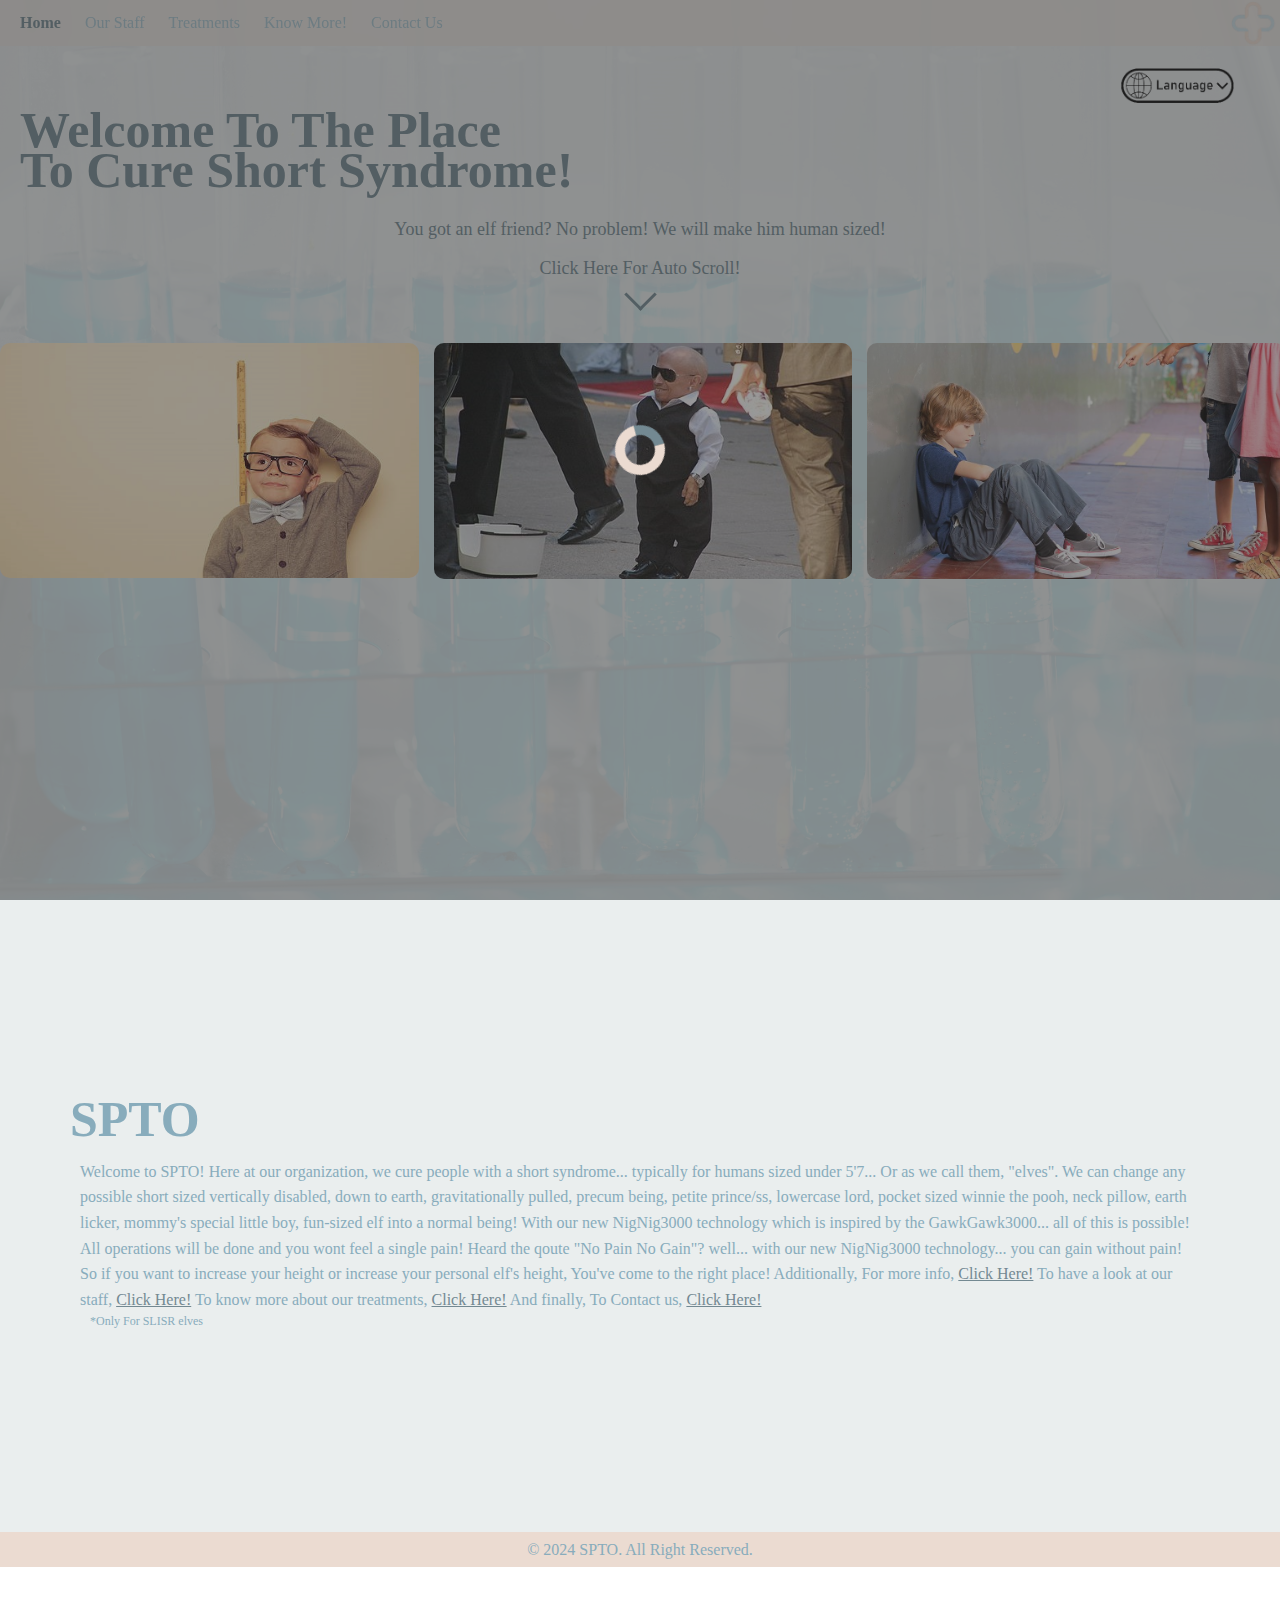
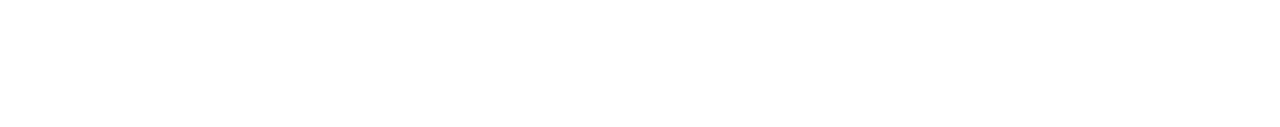
<file: index.html>
<!DOCTYPE html>
<html lang="en">
<head>
    <meta charset="UTF-8">
    <link rel="stylesheet" href="index.css">
    <meta http-equiv="refresh" content="0; URL=EN/Homepage.html">
    <title>SPTO</title>
</head>
<body>

    <div class="loader-wrapper">
        <div class="loader"></div>
    </div>

</body>
</html>
</file>
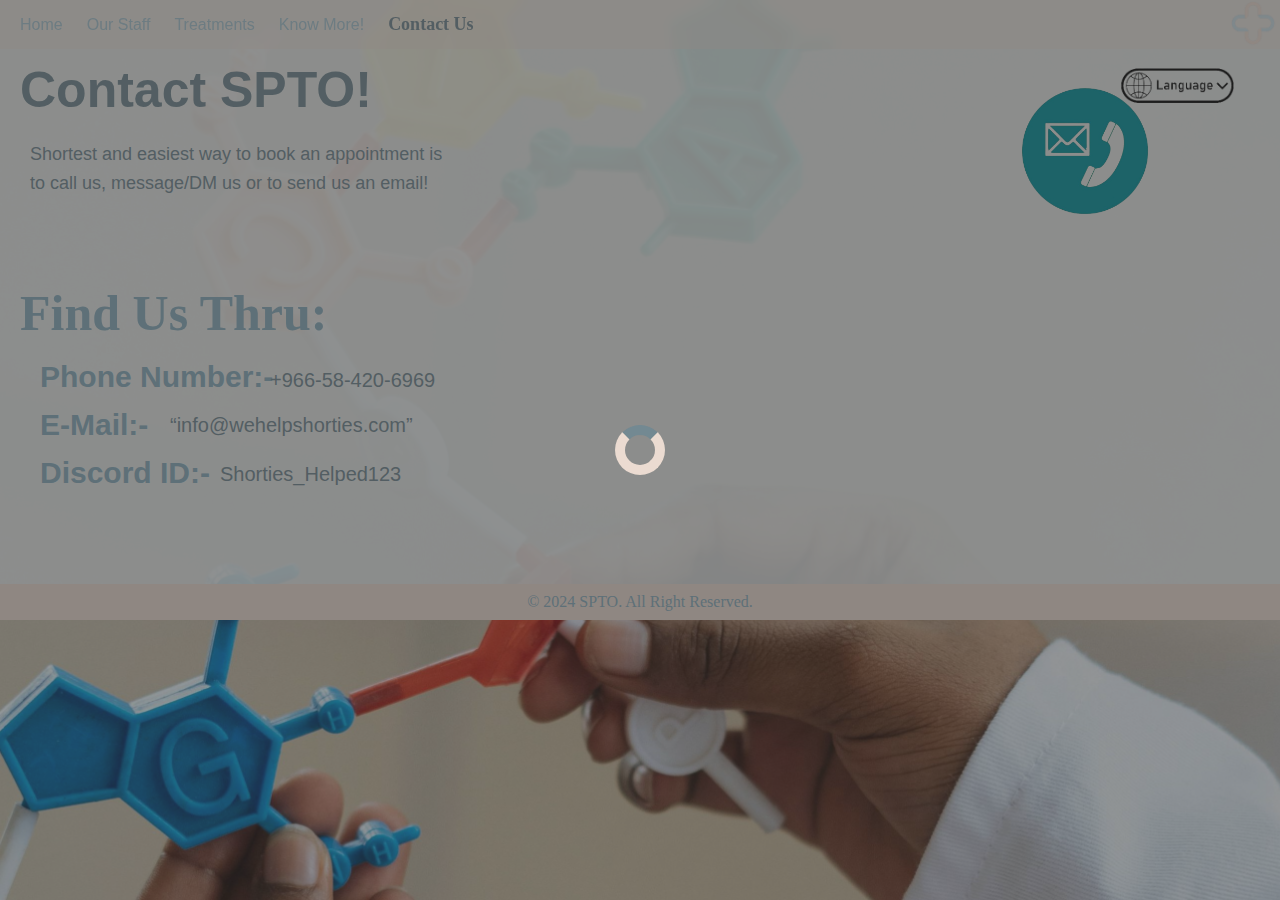
<file: EN/Contact.html>
<!DOCTYPE html>
<html lang="eng">
    <meta charset=UTF-8>
    <meta name="viewport" content="width=device-width, initial-scale=1.0">
    <title>Contact SPTO</title>
    <link rel="icon" type="image/png" href="../Pictures/logocuttr.png">
    <link rel="stylesheet" href="Contact.css">
<head>
<body>

    <div class="loader-wrapper">
        <div class="loader"></div>
    </div>

    <body>
        <div class="overlay"></div>
    </body>


<header>
        <div class="logo-container">
            <img src="../Pictures/logocuttr.png" alt="Short People Treatment Organization" class="logo">
        </div>
        <nav>
            <ul>
                <li><a href="Homepage.html">Home</a></li>
                <li><a href="Staff.html">Our Staff</a></li>
                <li><a href="Treatments.html">Treatments</a></li>
                <li><a href="About.html">Know More!</a></li>
                <li><b href="Contact.html">Contact Us</b></li>
            </ul>
        </nav>
</header>

<div class="lang">
    <button class="langbtn" onclick="toggleDropdown()">
        <img src="../Pictures/lang.png" alt="Language Selector" class="btn-img">
    </button>
    <div class="lang-content" id="lang-content">
        <a href="Contact.html">English</a>
        <a href="../AR/Contact.html">Arabic</a>
        <a href="../TA/Contact.html">Tamil</a>
    </div>
</div>

<section class="main">
    <h1>Contact SPTO!</h1>
    <p>Shortest and easiest way to book an appointment is to call us, message/DM us or to send us an email!</p>
    <div class="contact">
        <img src="../Pictures/ContactLogo.jpg" alt="Dr. Jhonny Tinds">
    </div>
</section>

<section class="body">
    <h1>Find Us Thru:</h1>
    <h2>Phone Number:- </h2>
    <h2>E-Mail:-</h2>
    <h2>Discord ID:-</h2>
    <p>+966-58-420-6969</p>
    <q>info@wehelpshorties.com</q>
    <g>Shorties_Helped123</g>
</section>

<footer>
    <p>&copy; 2024 SPTO. All Right Reserved.</p>
    <a href="#" id="bak2top">Back To Top</a>
</footer>

<script src="../Main.js"></script>
</html>
</file>
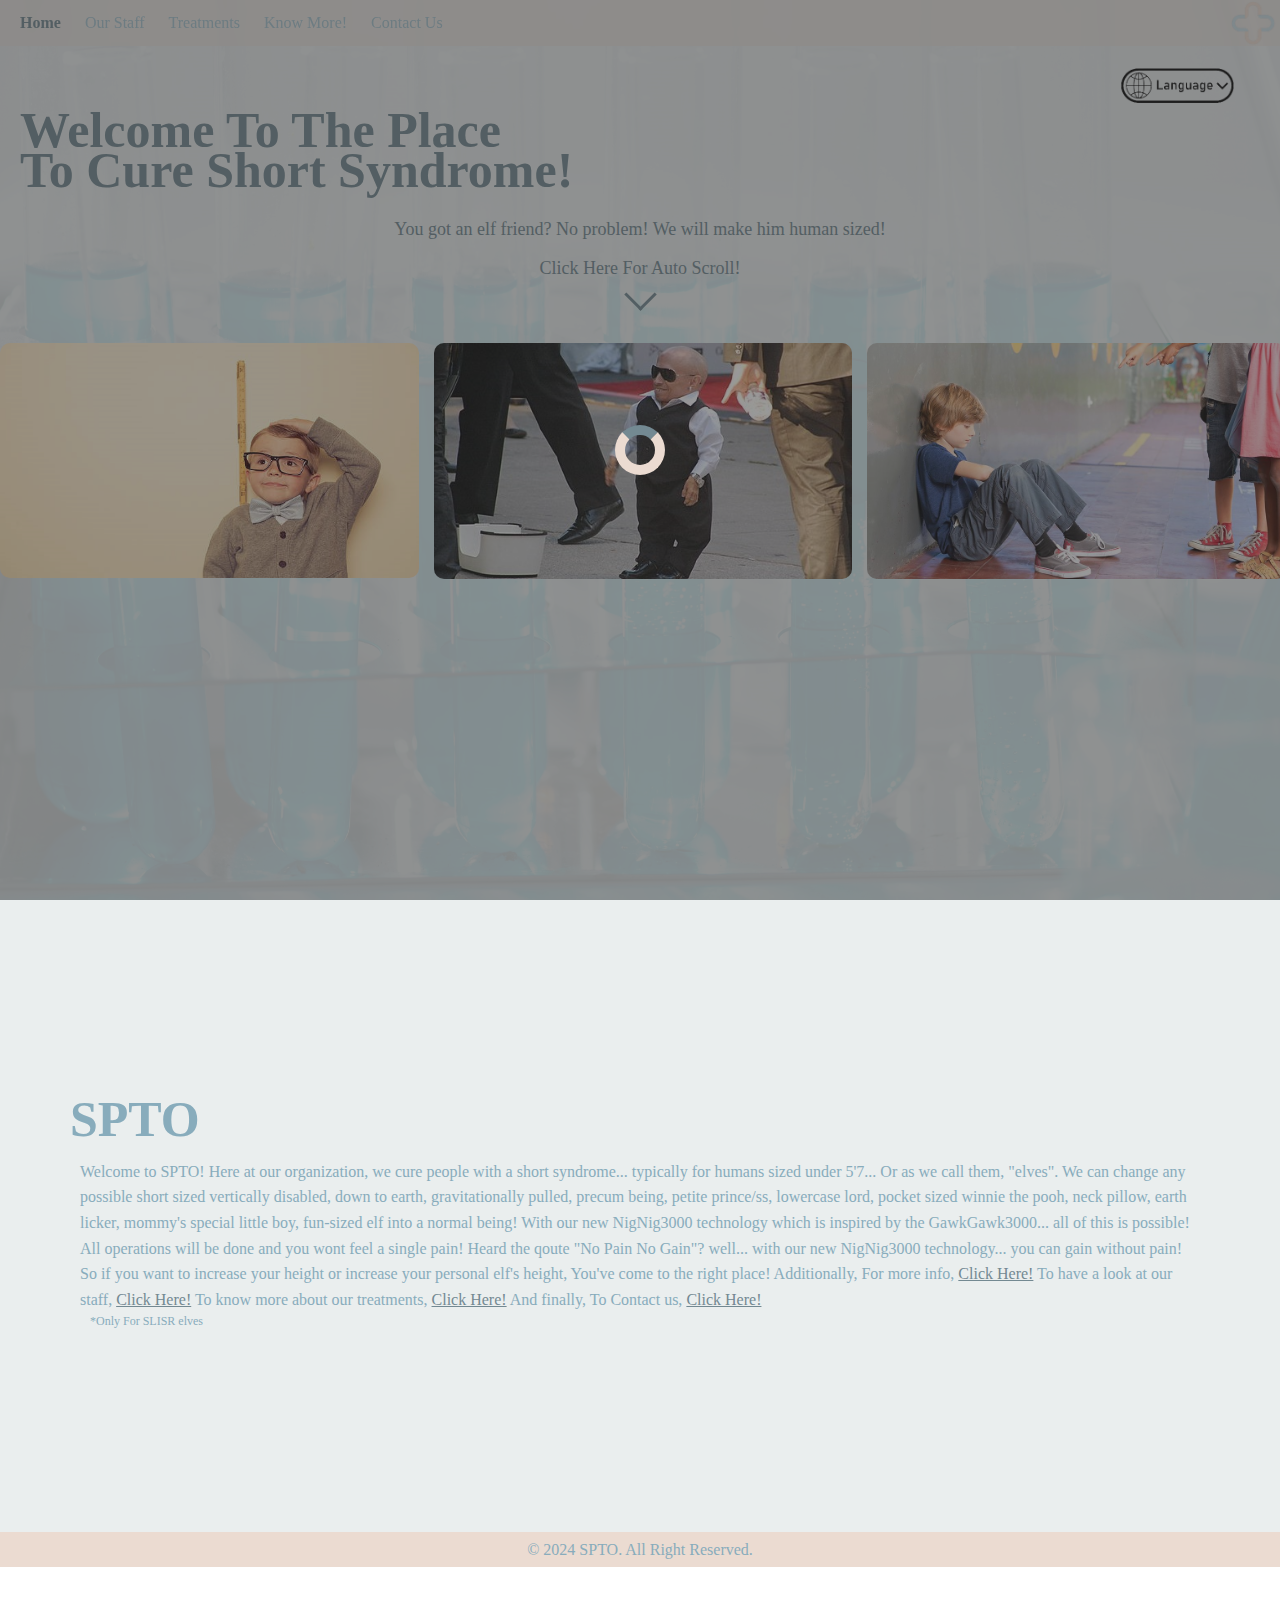
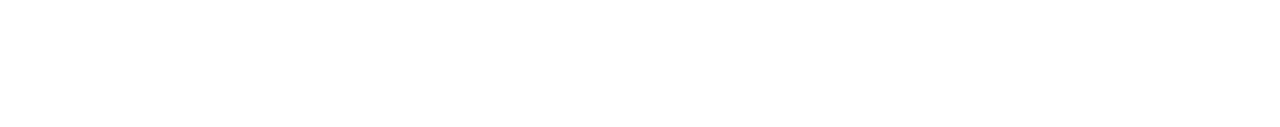
<file: EN/Homepage.html>
<!DOCTYPE html>
<html lang="eng">
    <meta charset=UTF-8>
    <meta name="viewport" content="width=device-width, initial-scale=1.0">
    <title>SPTO</title>
    <link rel="icon" type="image/png" href="../Pictures/logocuttr.png">
    <link rel="stylesheet" href="Homepage.css">
<head>
<body>

    <div class="loader-wrapper">
        <div class="loader"></div>
    </div>

    <body>
        <div class="overlay"></div>
    </body>


<header>
        <div class="logo-container">
            <img src="../Pictures/logocuttr.png" alt="Short People Treatment Organization" class="logo">
        </div>
        <nav>
            <ul>
                <li><b href="Homepage.html">Home</b></li>
                <li><a href="Staff.html">Our Staff</a></li>
                <li><a href="Treatments.html">Treatments</a></li>
                <li><a href="About.html">Know More!</a></li>
                <li><a href="Contact.html">Contact Us</a></li>
            </ul>
        </nav>
</header>

<div class="lang">
    <button class="langbtn" onclick="toggleDropdown()">
        <img src="../Pictures/lang.png" alt="Language Selector" class="btn-img">
    </button>
    <div class="lang-content" id="lang-content">
        <a href="Homepage.html">English</a>
        <a href="../AR/Homepage.html">Arabic</a>
        <a href="../TA/Homepage.html">Tamil</a>
    </div>
</div>

<section class="main">
    <h1>Welcome To The Place</h1>
    <h2>To Cure Short Syndrome!</h2>
    <p>You got an elf friend? No problem! We will make him human sized!</p>
    <div class="scroll">
        <p id="scroll-text">Click Here For Auto Scroll!</p>
        <div class="arrow"></div>
    </div>
</section>

<section class="slider-container">
    <div class="slider-container">
        <div class="slider">
            <img src="../Pictures/1.jpg" alt="Slide 1">
            <img src="../Pictures/2.jpg" alt="Slide 2">
            <img src="../Pictures/3.jpg" alt="Slide 3">
            <img src="../Pictures/4.jpg" alt="Slide 3">
            <img src="../Pictures/5.jpg" alt="Slide 3">
            <img src="../Pictures/6.jpg" alt="Slide 3">
            <img src="../Pictures/7.jpg" alt="Slide 3">
            <img src="../Pictures/8.jpg" alt="Slide 3">
            <img src="../Pictures/9.jpg" alt="Slide 3">
        </div>
    </div>
</section>

<section class="body">
    <h2 class="subheader">SPTO</h2>
    <p class="subtext">Welcome to SPTO! Here at our organization, we cure people with a short syndrome... typically for humans sized under 5'7... Or as we call them, "elves". We can change any possible short sized vertically disabled, down to earth, gravitationally pulled, precum being, petite prince/ss, lowercase lord, pocket sized winnie the pooh, neck pillow, earth licker, mommy's special little boy, fun-sized elf into a normal being! With our new NigNig3000 technology which is inspired by the GawkGawk3000... all of this is possible! All operations will be done and you wont feel a single pain! Heard the qoute "No Pain No Gain"? well... with our new NigNig3000 technology... you can gain without pain!</p>
    <p class="subtext">So if you want to increase your height or increase your personal elf's height, You've come to the right place! Additionally, For more info, <a href="About.html" class="linkword">Click Here!</a> To have a look at our staff, <a href="Staff.html" class="linkword">Click Here!</a> To know more about our treatments, <a href="Treatments.html" class="linkword">Click Here!</a> And finally, To Contact us, <a href="Contact.html" class="linkword">Click Here!</a></p>
    <p class="smoltext">*Only For SLISR elves</p>
</section>

<footer>
    <p>&copy; 2024 SPTO. All Right Reserved.</p>
    <a href="#" id="bak2top">Back To Top</a>
</footer>

<script src="../Main.js"></script>
</html>
</file>
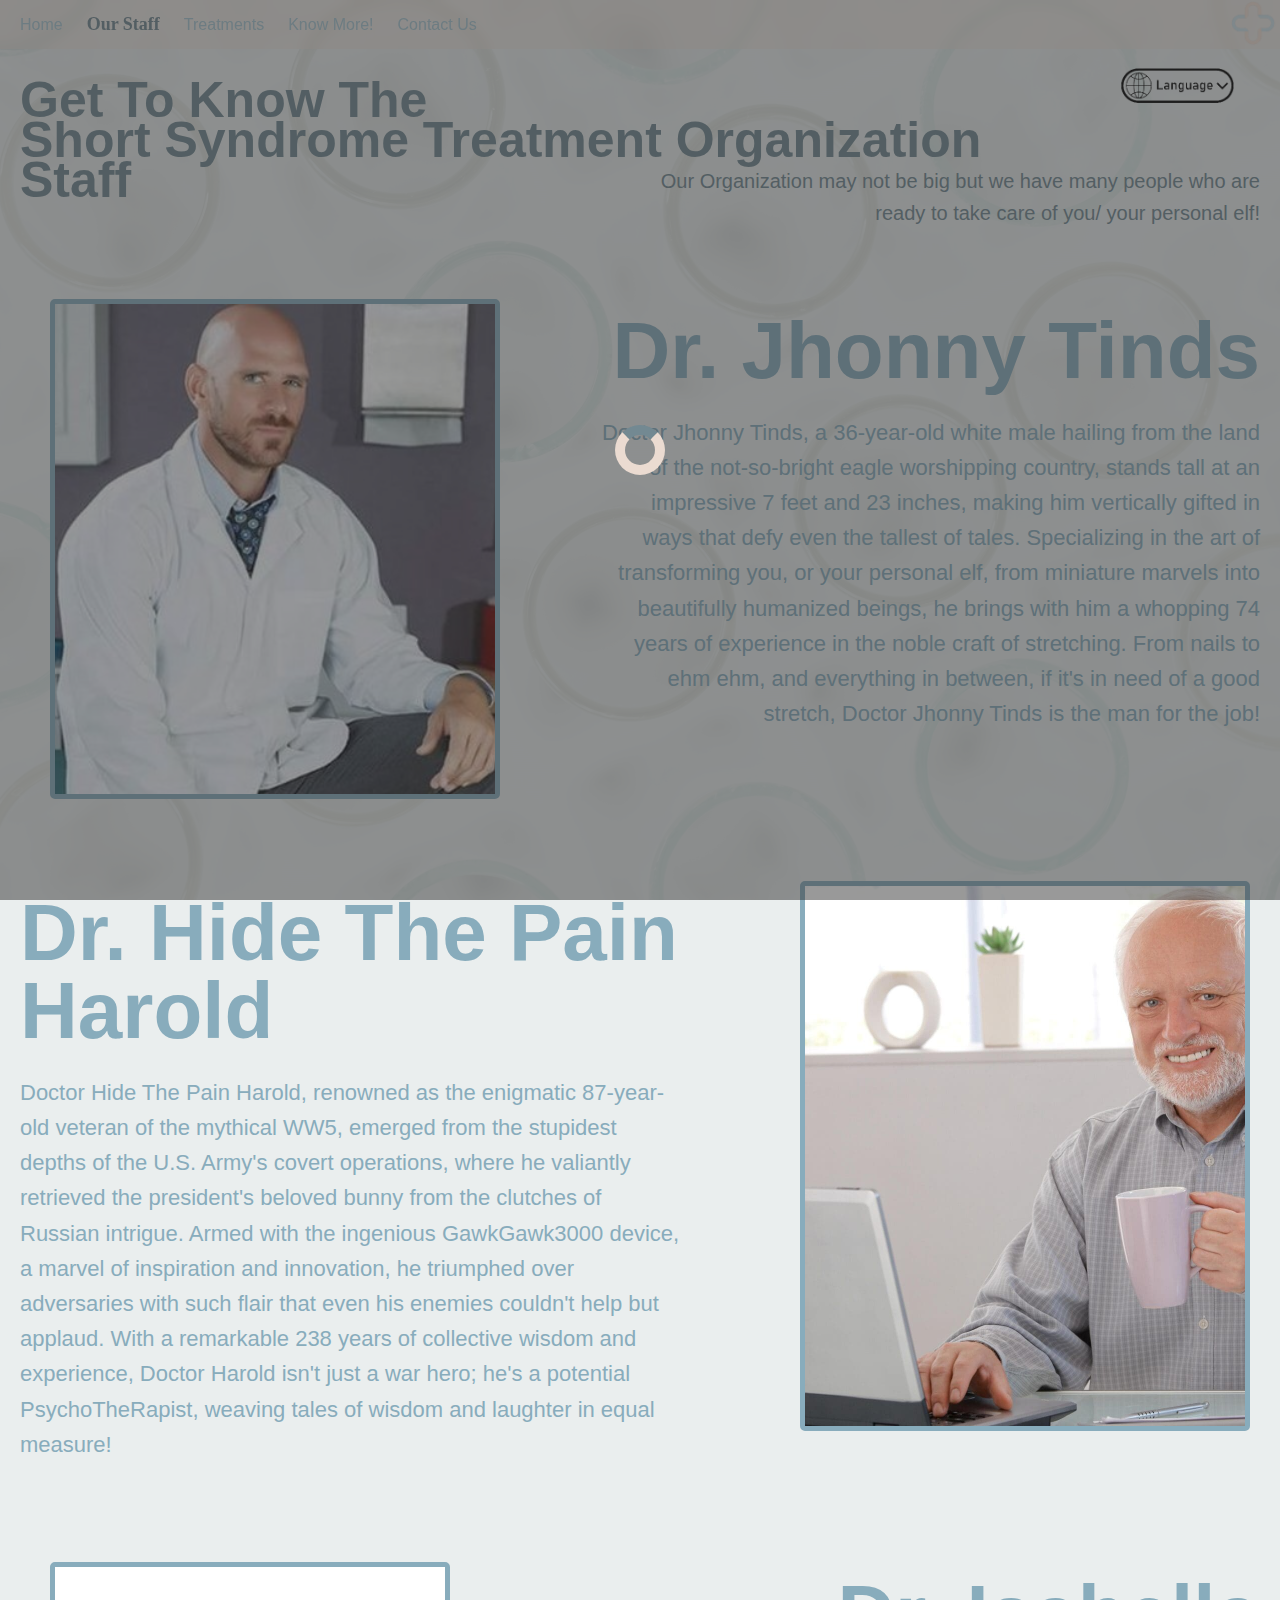
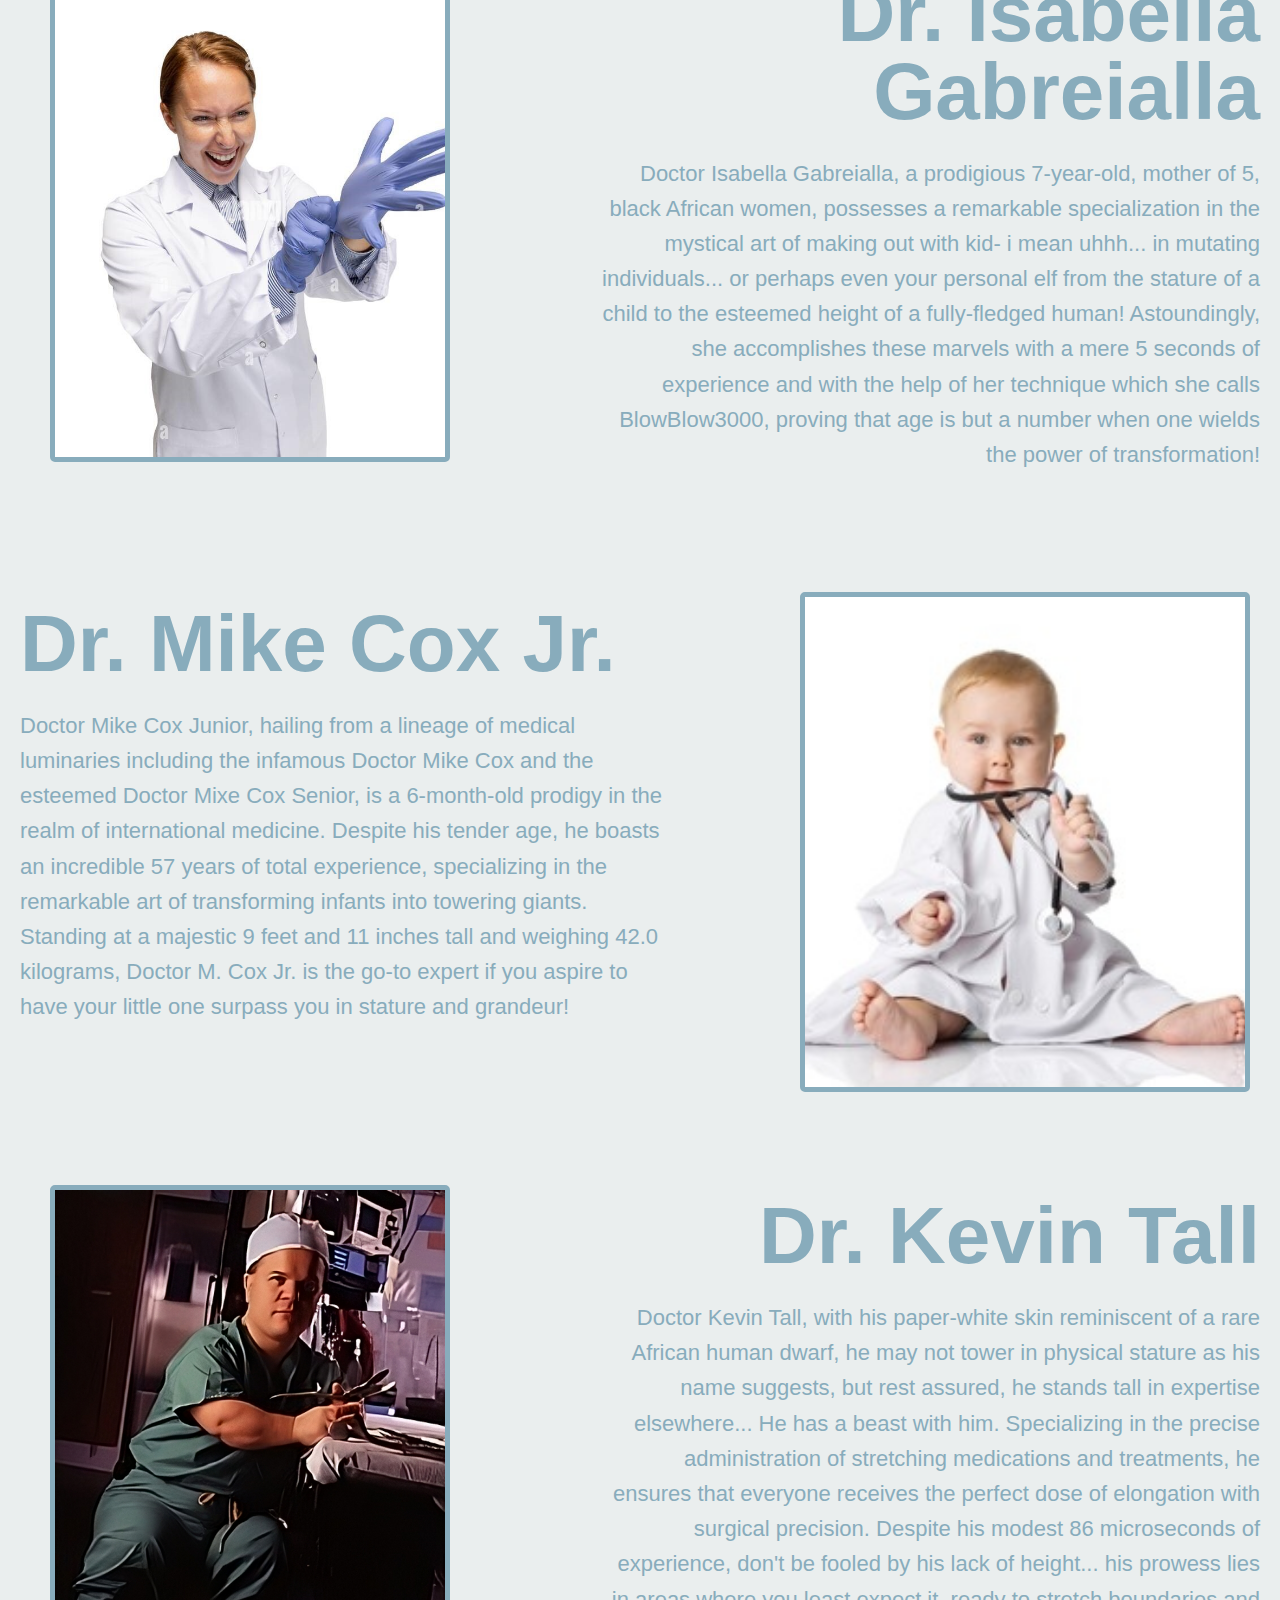
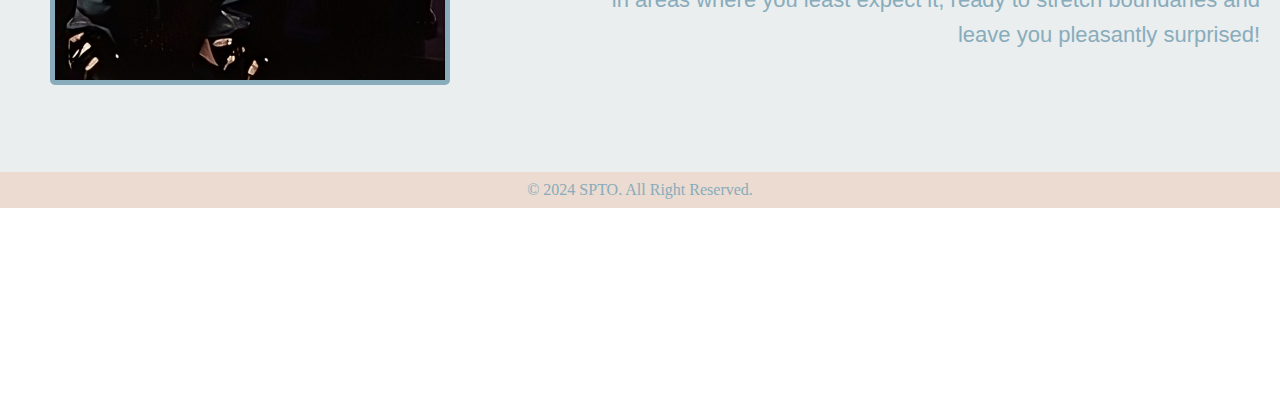
<file: EN/Staff.html>
<!DOCTYPE html>
<html lang="eng">
    <meta charset=UTF-8>
    <meta name="viewport" content="width=device-width, initial-scale=1.0">
    <title>SPTO Staff</title>
    <link rel="icon" type="image/png" href="../Pictures/logocuttr.png">
    <link rel="stylesheet" href="Staff.css">
<head>
<body>

    <div class="loader-wrapper">
        <div class="loader"></div>
    </div>

    <body>
        <div class="overlay"></div>
    </body>


<header>
        <div class="logo-container">
            <img src="../Pictures/logocuttr.png" alt="Short People Treatment Organization" class="logo">
        </div>
        <nav>
            <ul>
                <li><a href="Homepage.html">Home</a></li>
                <li><b href="Staff.html">Our Staff</b></li>
                <li><a href="Treatments.html">Treatments</a></li>
                <li><a href="About.html">Know More!</a></li>
                <li><a href="Contact.html">Contact Us</a></li>
            </ul>
        </nav>
</header>

<div class="lang">
    <button class="langbtn" onclick="toggleDropdown()">
        <img src="../Pictures/lang.png" alt="Language Selector" class="btn-img">
    </button>
    <div class="lang-content" id="lang-content">
        <a href="Staff.html">English</a>
        <a href="../AR/Staff.html">Arabic</a>
        <a href="../TA/Staff.html">Tamil</a>
    </div>
</div>

<section class="main">
    <h1>Get To Know The</h1>
    <h1>Short Syndrome Treatment Organization</h1>
    <h2>Staff</h2>
    <p>Our Organization may not be big but we have many people who are ready to take care of you/ your personal elf!</p>
</section>

     <div class="staff1">
         <img src="../Pictures/Staff1.jpg" alt="Dr. Jhonny Tinds">
         <h1>Dr. Jhonny Tinds</h1>
         <p>Doctor Jhonny Tinds, a 36-year-old white male hailing from the land of the not-so-bright eagle worshipping country, stands tall at an impressive 7 feet and 23 inches, making him vertically gifted in ways that defy even the tallest of tales. Specializing in the art of transforming you, or your personal elf, from miniature marvels into beautifully humanized beings, he brings with him a whopping 74 years of experience in the noble craft of stretching. From nails to ehm ehm, and everything in between, if it's in need of a good stretch, Doctor Jhonny Tinds is the man for the job!</p>
     </div>

     <div class="staff2">
        <img src="../Pictures/Staff2.jpg" alt="Dr. Jhonny Tinds">
        <h1>Dr. Hide The Pain</h1>
        <h2>Harold</h2>
        <p>Doctor Hide The Pain Harold, renowned as the enigmatic 87-year-old veteran of the mythical WW5, emerged from the stupidest depths of the U.S. Army's covert operations, where he valiantly retrieved the president's beloved bunny from the clutches of Russian intrigue. Armed with the ingenious GawkGawk3000 device, a marvel of inspiration and innovation, he triumphed over adversaries with such flair that even his enemies couldn't help but applaud. With a remarkable 238 years of collective wisdom and experience, Doctor Harold isn't just a war hero; he's a potential PsychoTheRapist, weaving tales of wisdom and laughter in equal measure!</p>
    </div>

    <div class="staff3">
        <img src="../Pictures/Staff3.jpg" alt="Dr. Isabella Gabreialla">
        <h1>Dr. Isabella</h1>
        <h2>Gabreialla</h2>
        <p>Doctor Isabella Gabreialla, a prodigious 7-year-old, mother of 5, black African women, possesses a remarkable specialization in the mystical art of making out with kid- i mean uhhh... in mutating individuals... or perhaps even your personal elf from the stature of a child to the esteemed height of a fully-fledged human! Astoundingly, she accomplishes these marvels with a mere 5 seconds of experience and with the help of her technique which she calls BlowBlow3000, proving that age is but a number when one wields the power of transformation!</p>
    </div>

    <div class="staff4">
        <img src="../Pictures/Staff4.jpg" alt="Dr. Jhonny Tinds">
        <h1>Dr. Mike Cox Jr.</h1>
        <p>Doctor Mike Cox Junior, hailing from a lineage of medical luminaries including the infamous Doctor Mike Cox and the esteemed Doctor Mixe Cox Senior, is a 6-month-old prodigy in the realm of international medicine. Despite his tender age, he boasts an incredible 57 years of total experience, specializing in the remarkable art of transforming infants into towering giants. Standing at a majestic 9 feet and 11 inches tall and weighing 42.0 kilograms, Doctor M. Cox Jr. is the go-to expert if you aspire to have your little one surpass you in stature and grandeur!</p>
    </div>

    <div class="staff5">
        <img src="../Pictures/Staff5.jpg" alt="Dr. Kevin Tall">
        <h1>Dr. Kevin Tall</h1>
        <p>Doctor Kevin Tall, with his paper-white skin reminiscent of a rare African human dwarf, he may not tower in physical stature as his name suggests, but rest assured, he stands tall in expertise elsewhere... He has a beast with him. Specializing in the precise administration of stretching medications and treatments, he ensures that everyone receives the perfect dose of elongation with surgical precision. Despite his modest 86 microseconds of experience, don't be fooled by his lack of height... his prowess lies in areas where you least expect it, ready to stretch boundaries and leave you pleasantly surprised!</p>
    </div>

<footer>
    <p>&copy; 2024 SPTO. All Right Reserved.</p>
    <a href="#" id="bak2top">Back To Top</a>
</footer>

<script src="../Main.js"></script>
</html>
</file>
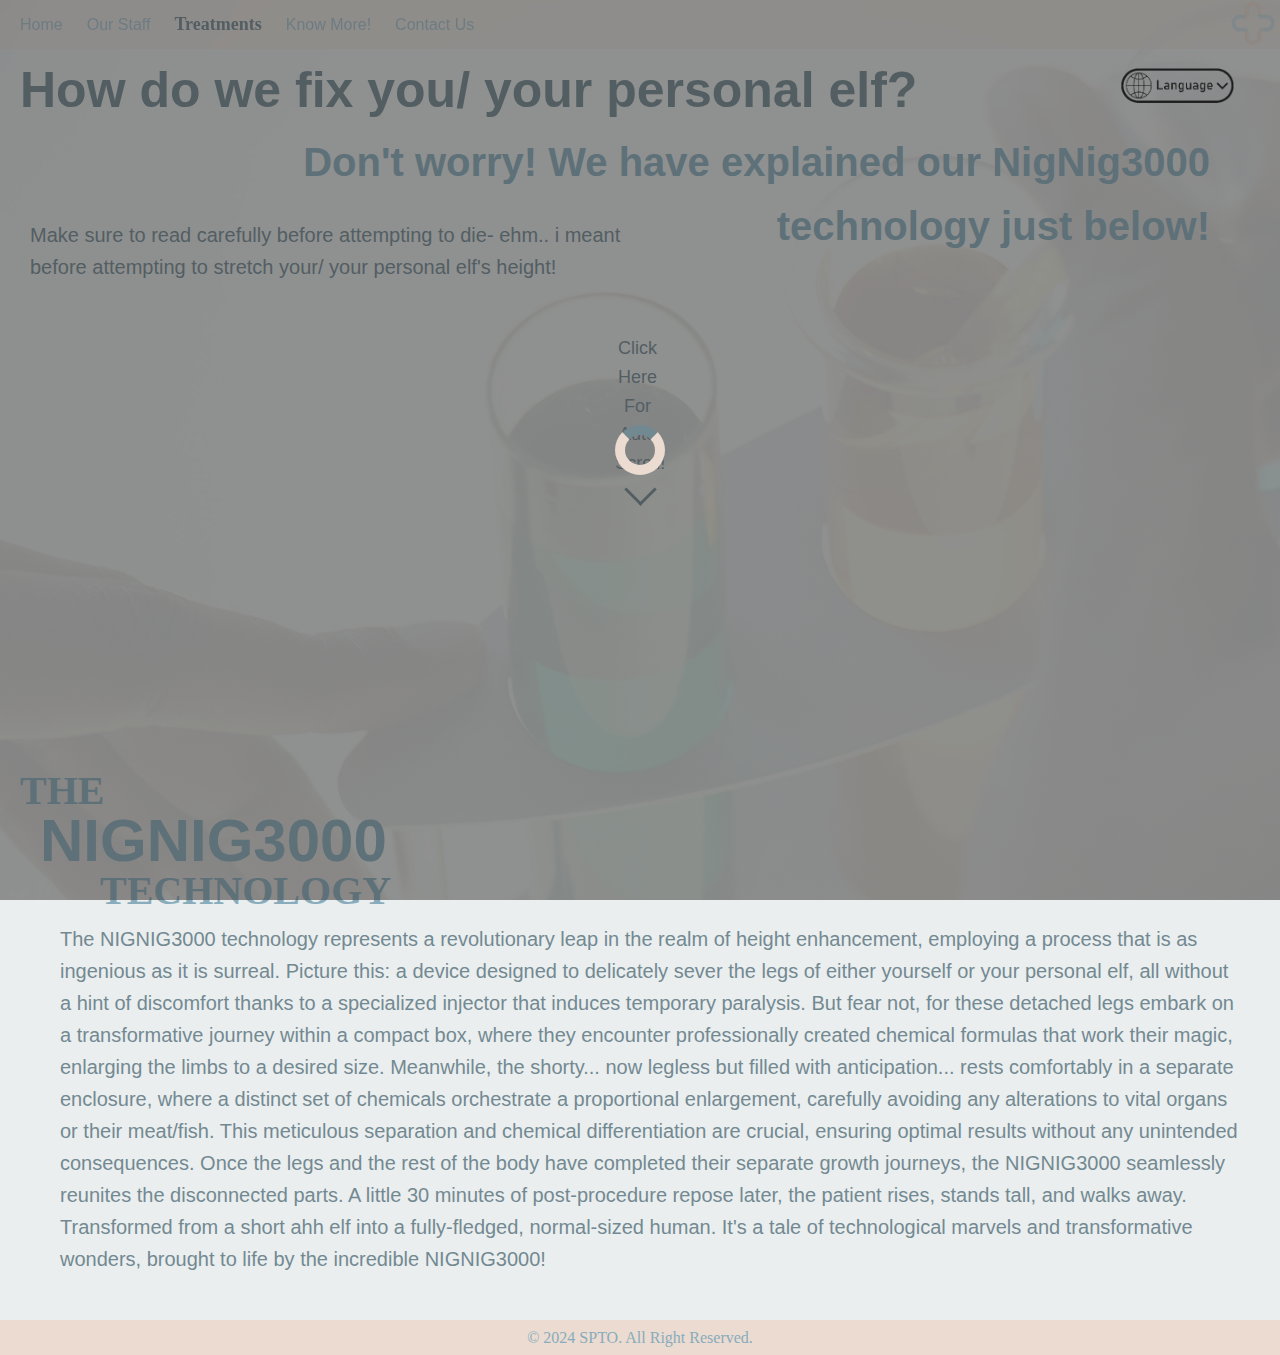
<file: EN/Treatments.html>
<!DOCTYPE html>
<html lang="eng">
    <meta charset=UTF-8>
    <meta name="viewport" content="width=device-width, initial-scale=1.0">
    <title>Treatments</title>
    <link rel="icon" type="image/png" href="../Pictures/logocuttr.png">
    <link rel="stylesheet" href="Treatments.css">
<head>
<body>

    <div class="loader-wrapper">
        <div class="loader"></div>
    </div>

    <body>
        <div class="overlay"></div>
    </body>


<header>
        <div class="logo-container">
            <img src="../Pictures/logocuttr.png" alt="Short People Treatment Organization" class="logo">
        </div>
        <nav>
            <ul>
                <li><a href="Homepage.html">Home</a></li>
                <li><a href="Staff.html">Our Staff</a></li>
                <li><b href="Treatments.html">Treatments</b></li>
                <li><a href="About.html">Know More!</a></li>
                <li><a href="Contact.html">Contact Us</a></li>
            </ul>
        </nav>
</header>

<div class="lang">
    <button class="langbtn" onclick="toggleDropdown()">
        <img src="../Pictures/lang.png" alt="Language Selector" class="btn-img">
    </button>
    <div class="lang-content" id="lang-content">
        <a href="Treatments.html">English</a>
        <a href="../AR/Treatments.html">Arabic</a>
        <a href="../TA/Treatments.html">Tamil</a>
    </div>
</div>

<section class="main">
    <h1>How do we fix you/ your personal elf?</h1>
    <h2>Don't worry! We have explained our NigNig3000 technology just below!</h2>
    <p>Make sure to read carefully before attempting to die- ehm.. i meant before attempting to stretch your/ your personal elf's height!</p>
    <div class="scroll">
        <p id="scroll-text">Click Here For Auto Scroll!</p>
        <div class="arrow"></div>
    </div>
</section>

<section class="body">
    <h1>THE</h1>
    <h2>NIGNIG3000</h2>
    <h3>TECHNOLOGY</h3>
    <p>The NIGNIG3000 technology represents a revolutionary leap in the realm of height enhancement, employing a process that is as ingenious as it is surreal. Picture this: a device designed to delicately sever the legs of either yourself or your personal elf, all without a hint of discomfort thanks to a specialized injector that induces temporary paralysis. But fear not, for these detached legs embark on a transformative journey within a compact box, where they encounter professionally created chemical formulas that work their magic, enlarging the limbs to a desired size. Meanwhile, the shorty... now legless but filled with anticipation... rests comfortably in a separate enclosure, where a distinct set of chemicals orchestrate a proportional enlargement, carefully avoiding any alterations to vital organs or their meat/fish. This meticulous separation and chemical differentiation are crucial, ensuring optimal results without any unintended consequences. Once the legs and the rest of the body have completed their separate growth journeys, the NIGNIG3000 seamlessly reunites the disconnected parts. A little 30 minutes of post-procedure repose later, the patient rises, stands tall, and walks away. Transformed from a short ahh elf into a fully-fledged, normal-sized human. It's a tale of technological marvels and transformative wonders, brought to life by the incredible NIGNIG3000!</p>
</section>

<footer>
    <p>&copy; 2024 SPTO. All Right Reserved.</p>
    <a href="#" id="bak2top">Back To Top</a>
</footer>

<script src="../Main.js"></script>
</html>
</file>
<file: index.css>
.loader-wrapper {
    position: fixed;
    top: 0;
    left: 0;
    width: 100%;
    height: 100%;
    background-color: rgba(51, 51, 51, 0.5); /* Adjust the background color and opacity as needed */
    z-index: 20000;
    display: flex;
    justify-content: center;
    align-items: center;
}

.loader {
    border: 10px solid #EBDBD1; /* Light gray border */
    border-top: 10px solid #738992; /* Blue border for animation */
    border-radius: 50%;
    width: 50px;
    height: 50px;
    animation: spin 2s linear infinite; /* Spin animation */
}

@keyframes spin {
    0% { transform: rotate(0deg); }
    100% { transform: rotate(360deg); }
}
</file>
<file: EN/Contact.css>
*{
    margin: 0;
    padding: 0;
    box-sizing: border-box;
}

body {
    font-family:'Times New Roman', Times, serif;
    color: #88ACBC;
    line-height: 1.6;
    background-image: url('../Pictures/Contactbg.jpg');
    background-size: cover;
    background-position: center;
    background-attachment: fixed;
    position: relative;
}

body::before {
    content: "";
    position: absolute;
    top: 0;
    left: 0;
    width: 100%;
    height: 100%;
    background-color: rgba(232, 236, 236, 0.9);
    z-index: -1;
}

.loader-wrapper {
    position: fixed;
    top: 0;
    left: 0;
    width: 100%;
    height: 100%;
    background-color: rgba(51, 51, 51, 0.5);
    z-index: 20000;
    display: flex;
    justify-content: center;
    align-items: center;
}

.loader {
    border: 10px solid #EBDBD1;
    border-top: 10px solid #738992;
    border-radius: 50%;
    width: 50px;
    height: 50px;
    animation: spin 2s linear infinite;
}

@keyframes spin {
    0% { transform: rotate(0deg); }
    100% { transform: rotate(360deg); }
}

header {
    position: fixed;
    top: 0;
    width: 100%;
    z-index: 1000;
    background-color: rgba(235, 219, 209, 0.4);
    backdrop-filter: blur(5px);
    color: black;
    padding: 10px 20px;
}

nav ul {
    list-style-type: none;
}

nav ul li {
    display: inline;
    margin-right: 20px;
}

nav ul li:last-child {
    margin-right: 0px;
}

nav ul li a {
    font-family: 'Gill Sans', 'Gill Sans MT', Calibri, 'Trebuchet MS', sans-serif;
    color: #A6C4D0;
    text-decoration: none;
    font-size: 16px;
    transition: color 0.5s;
}

nav ul li a:hover {
    color: #E8ECEC;
}


nav ul li b {
    color: #738992;
    text-decoration: none;
    font-size: 18px;
    transition: color 0.5s;
}

nav ul li b:hover {
    color: #A6C4D0;
}

.lang {
    position: fixed;
    top: 60px;
    right: 30px;
    z-index: 1000;
}

.langbtn {
    border: none;
    background: transparent;
    cursor: pointer;
}

.btn-img {
    height: 50px;
    border-radius: 50%;
}

.lang-content {
    display: none;
    position: absolute;
    background-color: #EBDBD1;
    min-width: 100px;
    box-shadow: 0 5px 10px rgba(232, 236, 236, 0.1);
    right: 25px;
}

.lang-content a {
    display: block;
    padding: 10px;
    color: #738992;
}

.lang-content a:hover {
    background-color: #6a7474;
}

.main {
    color: #738992;
    padding: 50px 20px;
    text-align: left;
    position: relative;
}

.main h1 {
    font-size: 50px;
    font-family: 'Franklin Gothic Medium', 'Arial Narrow', Arial, sans-serif;
    margin-bottom: 10px;
}

.main p {
    font-size: 18px;
    font-family:'Trebuchet MS', 'Lucida Sans Unicode', 'Lucida Grande', 'Lucida Sans', Arial, sans-serif;
    margin-right: 800px;
    padding-left: 10px;
}

.contact img {
    width: 130px;
    height: 130px;
    object-fit: cover;
    margin-left: 1000px;
    margin-top: -200px;
}

.body {
    display: flex;
    flex-direction: column;
    padding-left: 20px;
}

.body h1 {
    font-size: 50px;
    text-align: left;
}

.body h2 {
    font-size: 30px;
    font-family: 'Franklin Gothic Medium', 'Arial Narrow', Arial, sans-serif;
    text-align: left;
    padding-left: 20px;
}

.body p {
    font-size: 20px;
    color: #738992;
    font-family: 'Gill Sans', 'Gill Sans MT', Calibri, 'Trebuchet MS', sans-serif;
    text-align: left;
    margin-bottom: 15px;
    margin-top: -133px;
    padding-left: 250px;
}

.body q {
    font-size: 20px;
    color: #738992;
    font-family: 'Gill Sans', 'Gill Sans MT', Calibri, 'Trebuchet MS', sans-serif;
    text-align: left;
    margin-bottom: 15px;
    margin-top: -2px;
    padding-left: 150px;
}

.body g {
    font-size: 20px;
    color: #738992;
    font-family: 'Gill Sans', 'Gill Sans MT', Calibri, 'Trebuchet MS', sans-serif;
    text-align: left;
    margin-bottom: -100px;
    margin-top: 2px;
    padding-left: 200px;
}

footer {
    background-color: #EBDBD1;
    backdrop-filter: blur(5px);
    color: #88ACBC;
    text-align: center;
    padding: 5px;
    margin-top: 194px;
}

#bak2top {
    display: none;
    position: fixed;
    bottom: 100px;
    right: 50px;
    background-color: #738992;
    color: #E8ECEC;
    padding: 5px 15px;
    border-radius: 5px;
    transition: opacity 0.5s ease-in-out;
}

#bak2top:hover {
    opacity: 0.8;
}

.logo-container {
    position: absolute;
    top: -1px;
    right: 3px;
}

.logo {
    width: 48px;
}
</file>
<file: EN/Homepage.css>
*{
    margin: 0;
    padding: 0;
    box-sizing: border-box;
}

body {
    font-family:'Times New Roman', Times, serif;
    color: #88ACBC;
    line-height: 1.6;
    background-image: url('../Pictures/Homepagebg.jpg');
    background-size: cover;
    background-position: center;
    background-attachment: fixed;
    position: relative;
}

body::before {
    content: "";
    position: absolute;
    top: 0;
    left: 0;
    width: 100%;
    height: 100%;
    background-color: rgba(232, 236, 236, 0.9);
    z-index: -1;
}

.loader-wrapper {
    position: fixed;
    top: 0;
    left: 0;
    width: 100%;
    height: 100%;
    background-color: rgba(51, 51, 51, 0.5); /* Adjust the background color and opacity as needed */
    z-index: 20000;
    display: flex;
    justify-content: center;
    align-items: center;
}

.loader {
    border: 10px solid #EBDBD1; /* Light gray border */
    border-top: 10px solid #738992; /* Blue border for animation */
    border-radius: 50%;
    width: 50px;
    height: 50px;
    animation: spin 2s linear infinite; /* Spin animation */
}

@keyframes spin {
    0% { transform: rotate(0deg); }
    100% { transform: rotate(360deg); }
}

header {
    position: fixed;
    top: 0;
    width: 100%;
    z-index: 1000;
    background-color: rgba(235, 219, 209, 0.4);
    backdrop-filter: blur(5px);
    color: black;
    padding: 10px 20px;
}

nav ul {
    list-style-type: none;
}

nav ul li {
    display: inline;
    margin-right: 20px;
}

nav ul li:last-child {
    margin-right: 0px;
}

nav ul li a {
    color: #A6C4D0;
    text-decoration: none;
    font-size: 16px;
    transition: color 0.5s;
}

nav ul li a:hover {
    color: #E8ECEC;
}


nav ul li b {
    color: #738992;
    text-decoration: none;
    font-size: 16px;
    transition: color 0.5s;
}

nav ul li b:hover {
    color: #A6C4D0;
}

.lang {
    position: fixed;
    top: 60px;
    right: 30px;
    z-index: 1000;
}

.langbtn {
    border: none;
    background: transparent;
    cursor: pointer;
}

.btn-img {
    height: 50px;
    border-radius: 50%;
}

.lang-content {
    display: none;
    position: absolute;
    background-color: #EBDBD1;
    min-width: 100px;
    box-shadow: 0 5px 10px rgba(232, 236, 236, 0.1);
    right: 25px;
}

.lang-content a {
    display: block;
    padding: 10px;
    color: #738992;
}

.lang-content a:hover {
    background-color: #6a7474;
}

.main {
    margin-top: -160px;
    margin-bottom: -250px;
    color: #738992;
    padding: 250px 20px;
    text-align: center;
    position: relative;
}

.main h1 {
    font-size: 50px;
    margin-bottom: -40px;
    text-align: left;
}

.main h2 {
    font-size: 50px;
    margin-bottom: 5px;
    text-align: left;
}

.main p {
    font-size: 18px;
}

.scroll {
    text-align: center;
    margin-top: 10px;
}

.scroll p {
    color: #738992;
    font-size: 18px;
}

.scroll p:hover {
    cursor: pointer;
    text-decoration: underline;
}

.arrow {
    border: solid #738992;
    border-width: 0 3px 3px 0;
    display: inline-block;
    padding: 10px;
    transform: rotate(45deg);
}

.body {
    margin-top: 500px;
    margin-bottom: 200px;
}


.subheader {
    font-size: 50px;
    text-align: left;
    padding-left: 70px;
}

.subtext {
    font-size: 16px;
    text-align: left;
    padding-left: 80px;
    padding-right: 80px;
    line-height: 1.6;
    max-height: calc(16px * 10);
    overflow: hidden;
}

.smoltext {
    font-size: 12px;
    text-align: left;
    padding-left: 90px;
    line-height: 1.6;
    max-height: calc(16px * 10);
    overflow: hidden;
}

.linkword {
    color: #738992;
    text-decoration: underline;
    cursor: pointer;
}

.linkword:hover {
    color: #EBDBD1;
}

footer {
    background-color: #EBDBD1;
    backdrop-filter: blur(5px);
    color: #88ACBC;
    text-align: center;
    padding: 5px;
}

#bak2top {
    display: none;
    position: fixed;
    bottom: 100px;
    right: 50px;
    background-color: #738992;
    color: #E8ECEC;
    padding: 5px 15px;
    border-radius: 5px;
    transition: opacity 0.5s ease-in-out;
}

#bak2top:hover {
    opacity: 0.8;
}

.logo-container {
    position: absolute;
    top: -1px;
    right: 3px;
}

.logo {
    width: 48px;
}

.slider-container {
    overflow: hidden;
    position: relative;
    margin-top: 15px;
    max-width: 100%;
}

.slider {
    display: flex;
    transition: transform 0.5s ease-in-out;
}

.slider img {
    width: 32.7%;
    height: 20%;
    border-radius: 10px;
    margin-right: 15px;
    object-fit: cover;
    object-position: center;
}
</file>
<file: EN/Staff.css>
*{
    margin: 0;
    padding: 0;
    box-sizing: border-box;
}

body {
    font-family:'Times New Roman', Times, serif;
    color: #88ACBC;
    line-height: 1.6;
    background-image: url('../Pictures/Staff.jpg');
    background-size: cover;
    background-position: center;
    background-attachment: fixed;
    position: relative;
}

body::before {
    content: "";
    position: absolute;
    top: 0;
    left: 0;
    width: 100%;
    height: 100%;
    background-color: rgba(232, 236, 236, 0.9);
    z-index: -1;
}

.loader-wrapper {
    position: fixed;
    top: 0;
    left: 0;
    width: 100%;
    height: 100%;
    background-color: rgba(51, 51, 51, 0.5);
    z-index: 20000;
    display: flex;
    justify-content: center;
    align-items: center;
}

.loader {
    border: 10px solid #EBDBD1;
    border-top: 10px solid #738992;
    border-radius: 50%;
    width: 50px;
    height: 50px;
    animation: spin 2s linear infinite;
}

@keyframes spin {
    0% { transform: rotate(0deg); }
    100% { transform: rotate(360deg); }
}

header {
    position: fixed;
    top: 0;
    width: 100%;
    z-index: 1000;
    background-color: rgba(235, 219, 209, 0.4);
    backdrop-filter: blur(5px);
    color: black;
    padding: 10px 20px;
}

nav ul {
    list-style-type: none;
}

nav ul li {
    display: inline;
    margin-right: 20px;
}

nav ul li:last-child {
    margin-right: 0px;
}

nav ul li a {
    font-family: 'Gill Sans', 'Gill Sans MT', Calibri, 'Trebuchet MS', sans-serif;
    color: #A6C4D0;
    text-decoration: none;
    font-size: 16px;
    transition: color 0.5s;
}

nav ul li a:hover {
    color: #E8ECEC;
}


nav ul li b {
    color: #738992;
    text-decoration: none;
    font-size: 18px;
    transition: color 0.5s;
}

nav ul li b:hover {
    color: #A6C4D0;
}

.lang {
    position: fixed;
    top: 60px;
    right: 30px;
    z-index: 1000;
}

.langbtn {
    border: none;
    background: transparent;
    cursor: pointer;
}

.btn-img {
    height: 50px;
    border-radius: 50%;
}

.lang-content {
    display: none;
    position: absolute;
    background-color: #EBDBD1;
    min-width: 100px;
    box-shadow: 0 5px 10px rgba(232, 236, 236, 0.1);
    right: 25px;
}

.lang-content a {
    display: block;
    padding: 10px;
    color: #738992;
}

.lang-content a:hover {
    background-color: #6a7474;
}

.main {
    margin-top: -190px;
    color: #738992;
    padding: 250px 20px;
    text-align: center;
    position: relative;
}

.main h1 {
    font-size: 50px;
    font-family: 'Franklin Gothic Medium', 'Arial Narrow', Arial, sans-serif;
    margin-bottom: -40px;
    text-align: left;
}

.main h2 {
    font-size: 50px;
    font-family: 'Franklin Gothic Medium', 'Arial Narrow', Arial, sans-serif;
    margin-bottom: 5px;
    text-align: left;
}

.main p {
    font-size: 20px;
    font-family: 'Trebuchet MS', 'Lucida Sans Unicode', 'Lucida Grande', 'Lucida Sans', Arial, sans-serif;
    text-align: right;
    margin-top: -60px;
    margin-left: 600px;
}

.scroll {
    text-align: center;
    margin-top: 10px;
}

.scroll p {
    color: #738992;
    font-size: 18px;
}

.scroll p:hover {
    cursor: pointer;
    text-decoration: underline;
}

.arrow {
    border: solid #738992;
    border-width: 0 3px 3px 0;
    display: inline-block;
    padding: 10px;
    transform: rotate(45deg);
}

.staff1 {
    padding-top: 0px;
}

.staff1 img {
    width: 450px;
    height: 500px;
    object-fit: cover;
    border: 5px solid #88ACBC;
    border-radius: 5px;
    margin-left: 50px;
    margin-top: -180px;
}

.staff1 h1 {
    font-family: 'Franklin Gothic Medium', 'Arial Narrow', Arial, sans-serif;
    font-size: 80px;
    text-align: right;
    margin-top: -520px;
    padding-right: 20px;
}

.staff1 p {
    font-family:'Gill Sans', 'Gill Sans MT', Calibri, 'Trebuchet MS', sans-serif;
    font-size: 22px;
    text-align: right;
    margin-left: 600px;
    padding-right: 20px;
    margin-bottom: 500px;
}

.staff2 img {
    width: 450px;
    height: 550px;
    object-fit: cover;
    border: 5px solid #88ACBC;
    border-radius: 5px;
    margin-left: 800px;
    margin-top: -350px;
}

.staff2 h1 {
    font-family: 'Franklin Gothic Medium', 'Arial Narrow', Arial, sans-serif;
    font-size: 80px;
    text-align: left;
    margin-top: -570px;
    padding-left: 20px;
    margin-bottom: -50px;
}

.staff2 h2 {
    font-family: 'Franklin Gothic Medium', 'Arial Narrow', Arial, sans-serif;
    font-size: 80px;
    text-align: left;
    padding-left: 20px;
}

.staff2 p {
    font-family:'Gill Sans', 'Gill Sans MT', Calibri, 'Trebuchet MS', sans-serif;
    font-size: 22px;
    text-align: left;
    margin-right: 600px;
    padding-left: 20px;
    margin-bottom: 500px;
}

.staff3 {
    padding-top: 0px;
}

.staff3 img {
    width: 400px;
    height: 500px;
    object-fit: cover;
    border: 5px solid #88ACBC;
    border-radius: 5px;
    margin-left: 50px;
    margin-top: -400px;
}

.staff3 h1 {
    font-family: 'Franklin Gothic Medium', 'Arial Narrow', Arial, sans-serif;
    font-size: 80px;
    text-align: right;
    margin-top: -520px;
    padding-right: 20px;
    margin-bottom: -50px;
}

.staff3 h2 {
    font-family: 'Franklin Gothic Medium', 'Arial Narrow', Arial, sans-serif;
    font-size: 80px;
    text-align: right;
    padding-right: 20px;
}

.staff3 p {
    font-family:'Gill Sans', 'Gill Sans MT', Calibri, 'Trebuchet MS', sans-serif;
    font-size: 22px;
    text-align: right;
    margin-left: 600px;
    padding-right: 20px;
    margin-bottom: 500px;
}

.staff4 img {
    width: 450px;
    height: 500px;
    object-fit: cover;
    border: 5px solid #88ACBC;
    border-radius: 5px;
    margin-left: 800px;
    margin-top: -380px;
}

.staff4 h1 {
    font-family: 'Franklin Gothic Medium', 'Arial Narrow', Arial, sans-serif;
    font-size: 80px;
    text-align: left;
    margin-top: -520px;
    padding-left: 20px;
}

.staff4 p {
    font-family:'Gill Sans', 'Gill Sans MT', Calibri, 'Trebuchet MS', sans-serif;
    font-size: 22px;
    text-align: left;
    margin-right: 600px;
    padding-left: 20px;
    margin-bottom: 500px;
}

.staff5 {
    padding-top: 0px;
}

.staff5 img {
    width: 400px;
    height: 500px;
    object-fit: cover;
    border: 5px solid #88ACBC;
    border-radius: 5px;
    margin-left: 50px;
    margin-top: -340px;
}

.staff5 h1 {
    font-family: 'Franklin Gothic Medium', 'Arial Narrow', Arial, sans-serif;
    font-size: 80px;
    text-align: right;
    margin-top: -520px;
    padding-right: 20px;
}

.staff5 h2 {
    font-family: 'Franklin Gothic Medium', 'Arial Narrow', Arial, sans-serif;
    font-size: 80px;
    text-align: right;
    padding-right: 20px;
}

.staff5 p {
    font-family:'Gill Sans', 'Gill Sans MT', Calibri, 'Trebuchet MS', sans-serif;
    font-size: 22px;
    text-align: right;
    margin-left: 600px;
    padding-right: 20px;
    margin-bottom: 120px;
}

footer {
    background-color: #EBDBD1;
    backdrop-filter: blur(5px);
    color: #88ACBC;
    text-align: center;
    padding: 5px;
}

#bak2top {
    display: none;
    position: fixed;
    bottom: 100px;
    right: 50px;
    background-color: #738992;
    color: #E8ECEC;
    padding: 5px 15px;
    border-radius: 5px;
    transition: opacity 0.5s ease-in-out;
}

#bak2top:hover {
    opacity: 0.8;
}

.logo-container {
    position: absolute;
    top: -1px;
    right: 3px;
}

.logo {
    width: 48px;
}
</file>
<file: EN/Treatments.css>
*{
    margin: 0;
    padding: 0;
    box-sizing: border-box;
}

body {
    font-family:'Times New Roman', Times, serif;
    color: #88ACBC;
    line-height: 1.6;
    background-image: url('../Pictures/Treatmentsbg.jpg');
    background-size: cover;
    background-position: center;
    background-attachment: fixed;
    position: relative;
}

body::before {
    content: "";
    position: absolute;
    top: 0;
    left: 0;
    width: 100%;
    height: 100%;
    background-color: rgba(232, 236, 236, 0.9);
    z-index: -1;
}

.loader-wrapper {
    position: fixed;
    top: 0;
    left: 0;
    width: 100%;
    height: 100%;
    background-color: rgba(51, 51, 51, 0.5);
    z-index: 20000;
    display: flex;
    justify-content: center;
    align-items: center;
}

.loader {
    border: 10px solid #EBDBD1;
    border-top: 10px solid #738992;
    border-radius: 50%;
    width: 50px;
    height: 50px;
    animation: spin 2s linear infinite;
}

@keyframes spin {
    0% { transform: rotate(0deg); }
    100% { transform: rotate(360deg); }
}

header {
    position: fixed;
    top: 0;
    width: 100%;
    z-index: 1000;
    background-color: rgba(235, 219, 209, 0.4);
    backdrop-filter: blur(5px);
    color: black;
    padding: 10px 20px;
}

nav ul {
    list-style-type: none;
}

nav ul li {
    display: inline;
    margin-right: 20px;
}

nav ul li:last-child {
    margin-right: 0px;
}

nav ul li a {
    font-family: 'Gill Sans', 'Gill Sans MT', Calibri, 'Trebuchet MS', sans-serif;
    color: #A6C4D0;
    text-decoration: none;
    font-size: 16px;
    transition: color 0.5s;
}

nav ul li a:hover {
    color: #E8ECEC;
}


nav ul li b {
    color: #738992;
    text-decoration: none;
    font-size: 18px;
    transition: color 0.5s;
}

nav ul li b:hover {
    color: #A6C4D0;
}

.lang {
    position: fixed;
    top: 60px;
    right: 30px;
    z-index: 1000;
}

.langbtn {
    border: none;
    background: transparent;
    cursor: pointer;
}

.btn-img {
    height: 50px;
    border-radius: 50%;
}

.lang-content {
    display: none;
    position: absolute;
    background-color: #EBDBD1;
    min-width: 100px;
    box-shadow: 0 5px 10px rgba(232, 236, 236, 0.1);
    right: 25px;
}

.lang-content a {
    display: block;
    padding: 10px;
    color: #738992;
}

.lang-content a:hover {
    background-color: #6a7474;
}

.main {
    color: #738992;
    padding: 50px 20px;
    text-align: left;
    position: relative;
}

.main h1 {
    font-size: 50px;
    font-family:'Franklin Gothic Medium', 'Arial Narrow', Arial, sans-serif;
}

.main h2 {
    font-size: 40px;
    font-family: 'Franklin Gothic Medium', 'Arial Narrow', Arial, sans-serif;
    text-align: right;
    color: #88ACBC;
    padding-left: 250px;
    padding-right: 50px;
    margin-bottom: 10px;
}

.main p {
    font-size: 20px;
    font-family:'Trebuchet MS', 'Lucida Sans Unicode', 'Lucida Grande', 'Lucida Sans', Arial, sans-serif;
    margin-right: 600px;
    margin-top: -49px;
    padding-left: 10px;
}

.scroll {
    text-align: center;
    margin-top: 100px;
}

.scroll p {
    color: #738992;
    padding-left: 48%;
    font-size: 18px;
}

.scroll p:hover {
    cursor: pointer;
    text-decoration: underline;
}

.arrow {
    border: solid #738992;
    border-width: 0 3px 3px 0;
    display: inline-block;
    padding: 10px;
    transform: rotate(45deg);
}

.body {
    display: flex;
    flex-direction: column;
    padding-top: 200px;
    padding-left: 20px;
}

.body h1 {
    font-size: 40px;
    text-align: left;
    margin-bottom: -30px;
}

.body h2 {
    font-size: 60px;
    font-family: 'Franklin Gothic Medium', 'Arial Narrow', Arial, sans-serif;
    text-align: left;
    padding-left: 20px;
    margin-bottom: -30px;
}

.body h3 {
    font-size: 40px;
    text-align: left;
    padding-left: 80px;
}

.body p {
    font-size: 20px;
    color: #738992;
    font-family: 'Gill Sans', 'Gill Sans MT', Calibri, 'Trebuchet MS', sans-serif;
    text-align: left;
    margin-bottom: 15px;
    margin-top: 0px;
    padding-left: 40px;
    padding-right: 40px;
}

footer {
    background-color: #EBDBD1;
    backdrop-filter: blur(5px);
    color: #88ACBC;
    text-align: center;
    padding: 5px;
    margin-top: 30px;
}

#bak2top {
    display: none;
    position: fixed;
    bottom: 60px;
    right: 50px;
    background-color: #738992;
    color: #E8ECEC;
    padding: 5px 15px;
    border-radius: 5px;
    transition: opacity 0.5s ease-in-out;
}

#bak2top:hover {
    opacity: 0.8;
}

.logo-container {
    position: absolute;
    top: -1px;
    right: 3px;
}

.logo {
    width: 48px;
}
</file>
